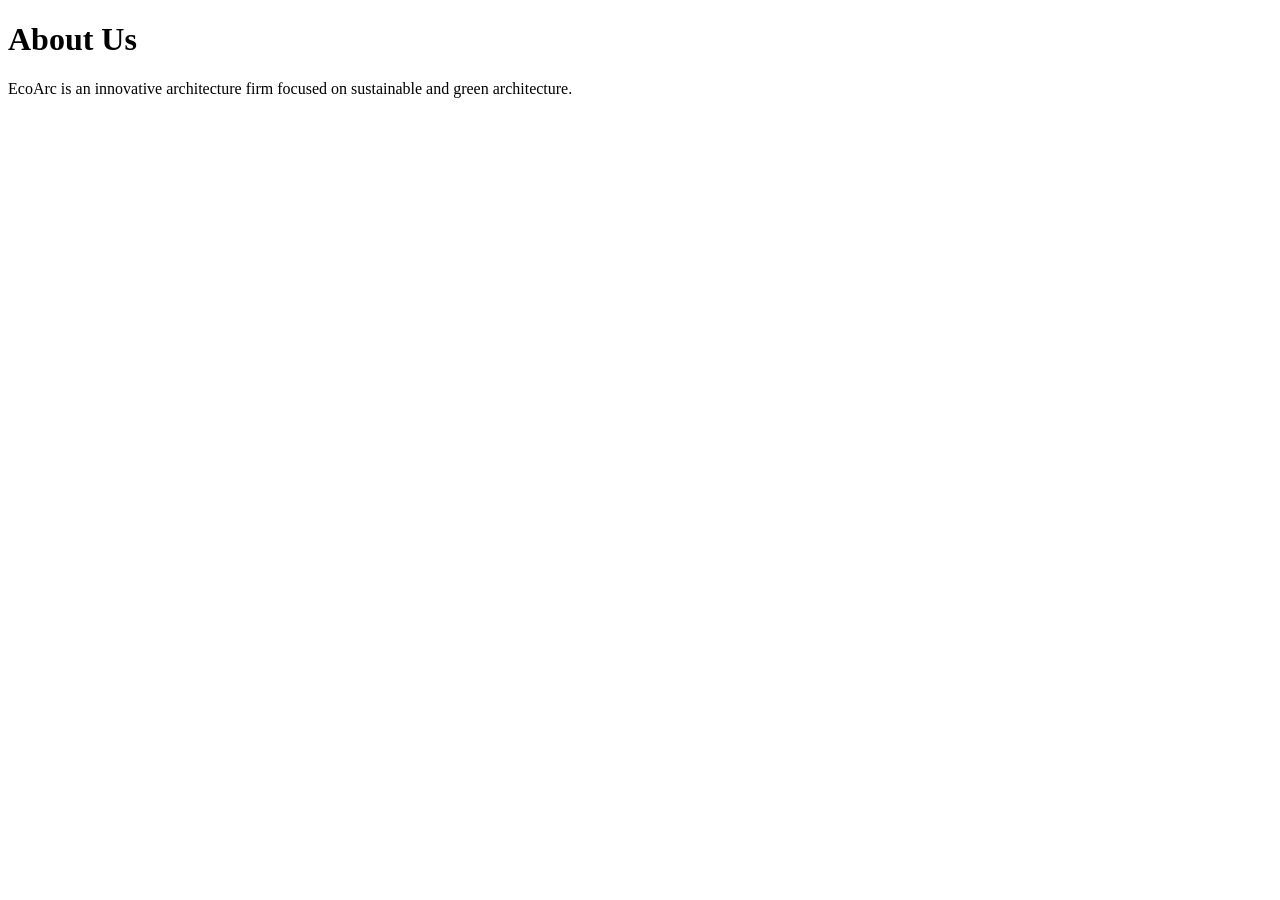
<file: page 2.html>
<!DOCTYPE html> <!-- tells browser it is html -->
<html> <!-- opening tag -->
    <title> About Us</title>
    <body style="background-color: white;">
        <h1>About Us</h1>
        EcoArc is an innovative architecture firm focused on sustainable and green architecture.
    </body>
    
</html> <!-- closing tag -->
</file>
